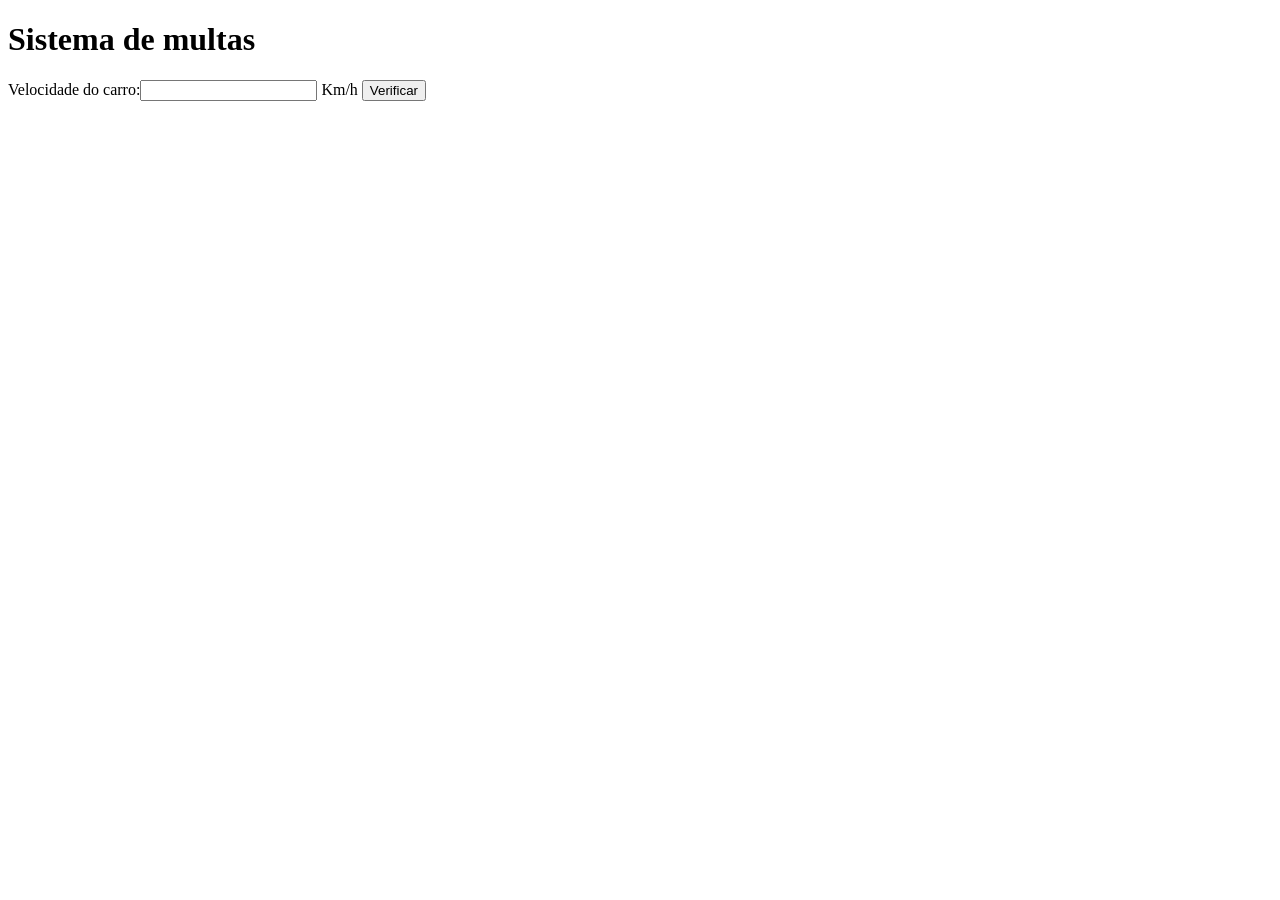
<file: aula11/index.html>
<!DOCTYPE html>
<html lang="pt-br">
<head>
    <meta charset="UTF-8">
    <meta name="viewport" content="width=device-width, initial-scale=1.0">
    <title>DETRAN</title>
</head>
<body>
    <H1>Sistema de multas</H1>
    Velocidade do carro:<input type="number" name="txtvel" id="txtvel"> Km/h
    <input type="button" value="Verificar" onclick="calcular()">
    <div id="res">

    </div>



    <script>
        function calcular(){
        var txtv = window.document.querySelector('input#txtvel')
        var res = window.document.querySelector('div#res')
        var vel = Number(txtv.value)
        res.innerHTML = `<p>Sua velocidade atual é de <strong>${vel}Km/h</strong></p>`
        if (vel > 60){
            res.innerHTML += '<p>Você está <strong>MUTADO</strong> por excesso de velocidade'
        }
        res.innerHTML += `<p>Dirija sempre com cinto de segurança!</p>`
        }
    </script>
</body>
</html>
</file>
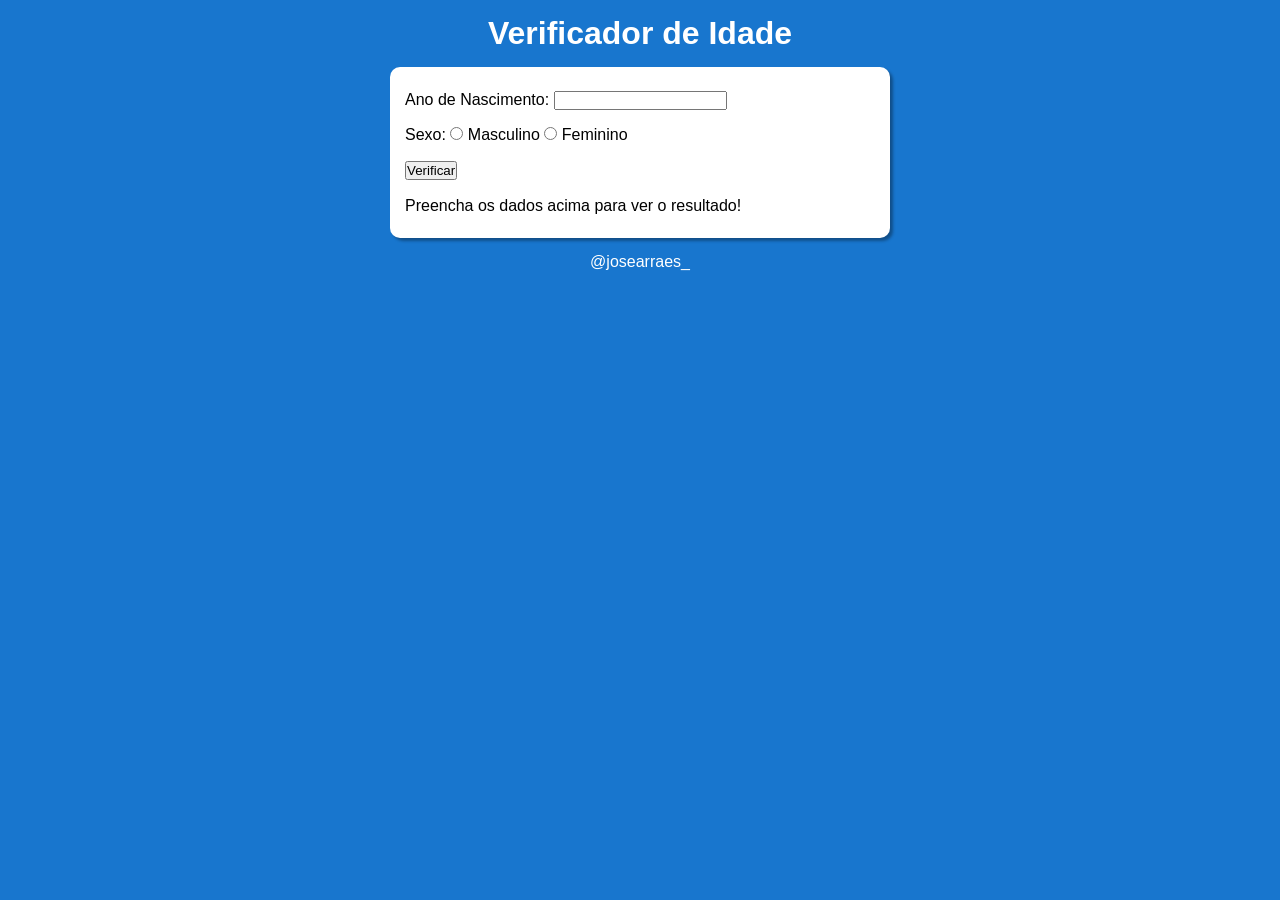
<file: aula12ex/ex002/index.html>
<!DOCTYPE html>
<html lang="en">
<head>
    <meta charset="UTF-8">
    <meta name="viewport" content="width=device-width, initial-scale=1.0">
    <title>Verificador de Idade</title>
    <link rel="stylesheet" href="style.css">
</head>
<body>
    <header>
        <h1>Verificador de Idade</h1>
    </header>
    <section>
        <div>
            <p>Ano de Nascimento: 
                <input type="number" name="txtano" id="txtano">
            </p>
             <p>Sexo: 
                <input type="radio" name="radsex" id="masc">
                <label for="masc">Masculino</label>
                <input type="radio" name="radsex" id="fem">
                <label for="fem">Feminino</label>
            </p>
             <p>
                <input type="button" value="Verificar" onclick="verificar()">
            </p>
        </div>
        <div id="res">
            <p>Preencha os dados acima para ver o resultado!</p>
        </div>
    </section>
    <footer>
        <p><a href="">@josearraes_</a></p>
    </footer>
    <script src="script.js"></script>
</body>
</html>
</file>
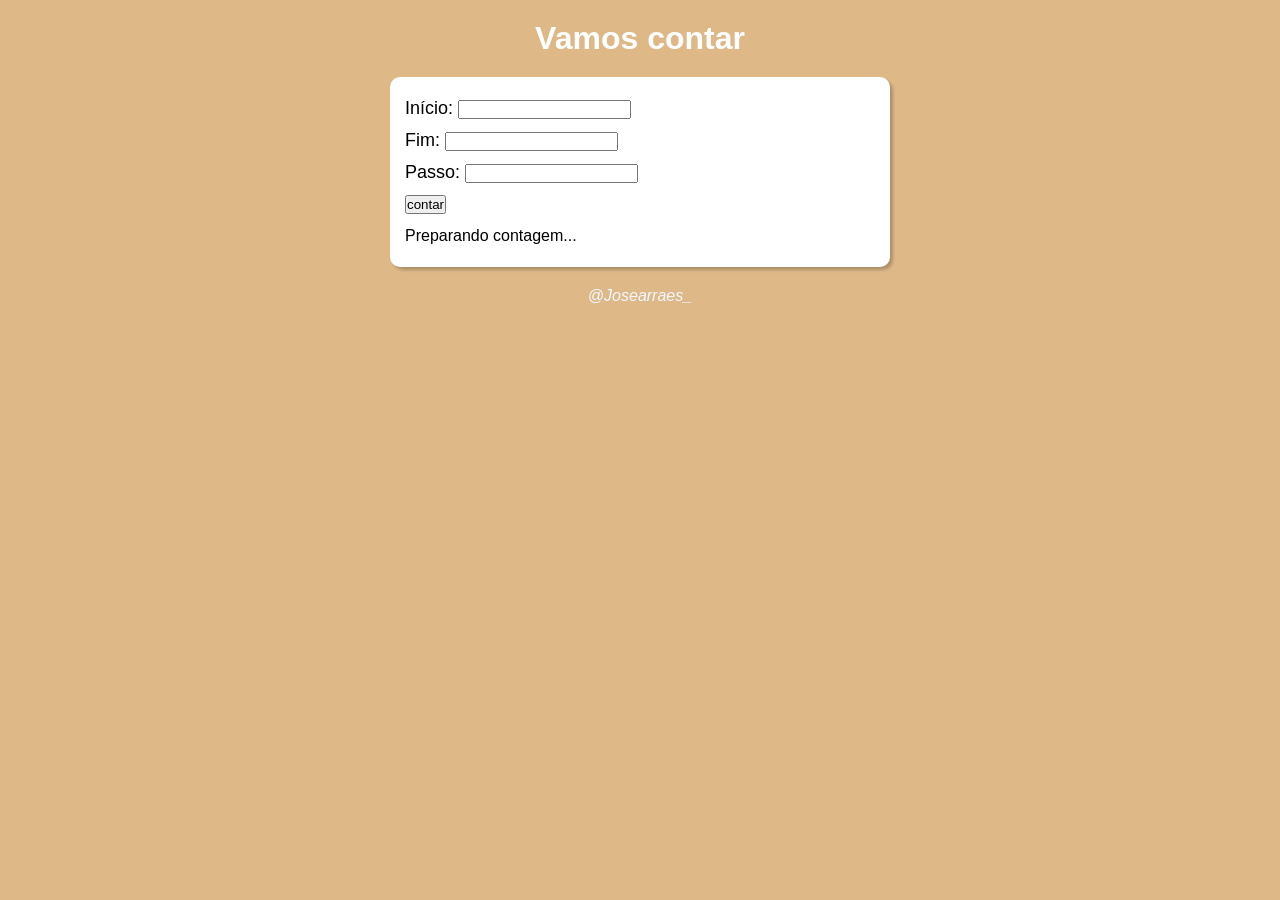
<file: aula14ex/ex001/index.html>
<!DOCTYPE html>
<html lang="pt-br">
<head>
    <meta charset="UTF-8">
    <meta name="viewport" content="width=device-width, initial-scale=1.0">
    <title>Super contador</title>
    <link rel="stylesheet" href="style.css">
</head>
<body>
    <header>
        <h1>Vamos contar</h1>
    </header>
    <section>
        <div id="dados">
            <p>Início: <input type="number" name="inicio" id="txti"></p>
            <p>Fim: <input type="number" name="fim" id="txtf"></p>
            <p>Passo: <input type="number" name="passo" id="txtp"></p>
            <input type="button" value="contar" onclick="contar()">
        </div>
        <div id="res">
            Preparando contagem...
        </div>
    </section>
    <footer>
        <p><a href="">@Josearraes_</a></p>
    </footer>
    
    <script src="script.js"></script>
</body>
</html>
</file>
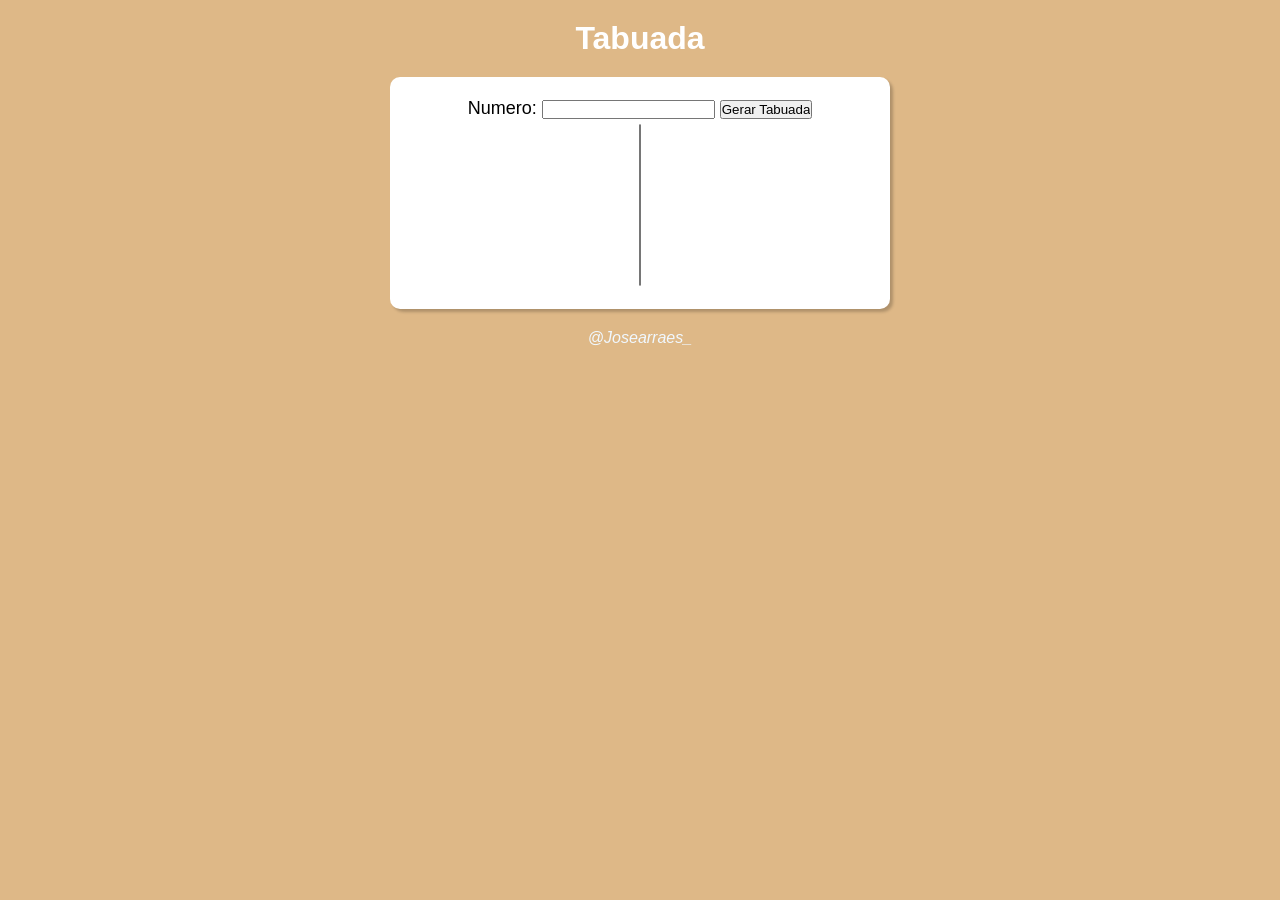
<file: aula14ex/ex002/index.html>
<!DOCTYPE html>
<html lang="pt-br">
<head>
    <meta charset="UTF-8">
    <meta name="viewport" content="width=device-width, initial-scale=1.0">
    <title>Hora do Dia</title>
    <link rel="stylesheet" href="style.css">
</head>
<body>
    <header>
        <h1>Tabuada</h1>
    </header>
    <section>
        <div id="">
            <p>Numero: <input type="number" name="num" id="txtn">
                        <input type="button" value="Gerar Tabuada" onclick="tabuada()">
            </p>
        </div>
        <div id="">
            <select name="tabuada" id="seltab" size="10"></select>
        </div>
    </section>
    <footer>
        <p><a href="">@Josearraes_</a></p>
    </footer>
    
    <script src="script.js"></script>
</body>
</html>
</file>
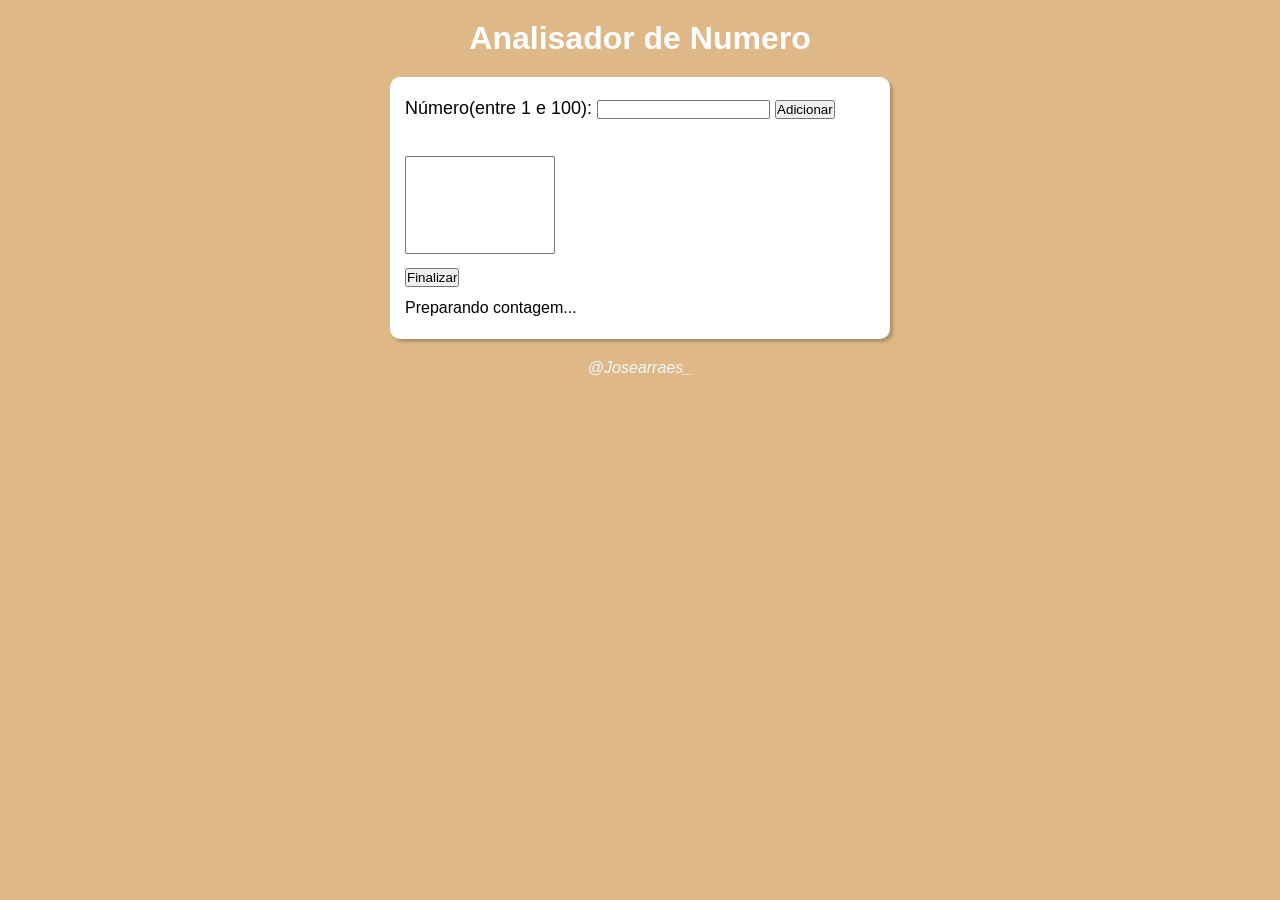
<file: aula16ex/ex001/index.html>
<!DOCTYPE html>
<html lang="pt-br">
<head>
    <meta charset="UTF-8">
    <meta name="viewport" content="width=device-width, initial-scale=1.0">
    <title>Analisador de Numeros</title>
    <link rel="stylesheet" href="style.css">
</head>
<body>
    <header>
        <h1>Analisador de Numero</h1>
    </header>
    <section>
        <div id="dados">
            <p>Número(entre 1 e 100):
                <input type="number" name="fnum" id="fnum">
                <input type="button" value="Adicionar" onclick="adicionar()">
                <br><br><select name="flista" id="flista" size="6"></select>
                <br><input type="button" value="Finalizar" onclick="finalizar()">
            </p>
        </div>
        <div id="res">
            Preparando contagem...
        </div>
    </section>
    <footer>
        <p><a href="">@Josearraes_</a></p>
    </footer>
    
    <script src="script.js"></script>
</body>
</html>
</file>
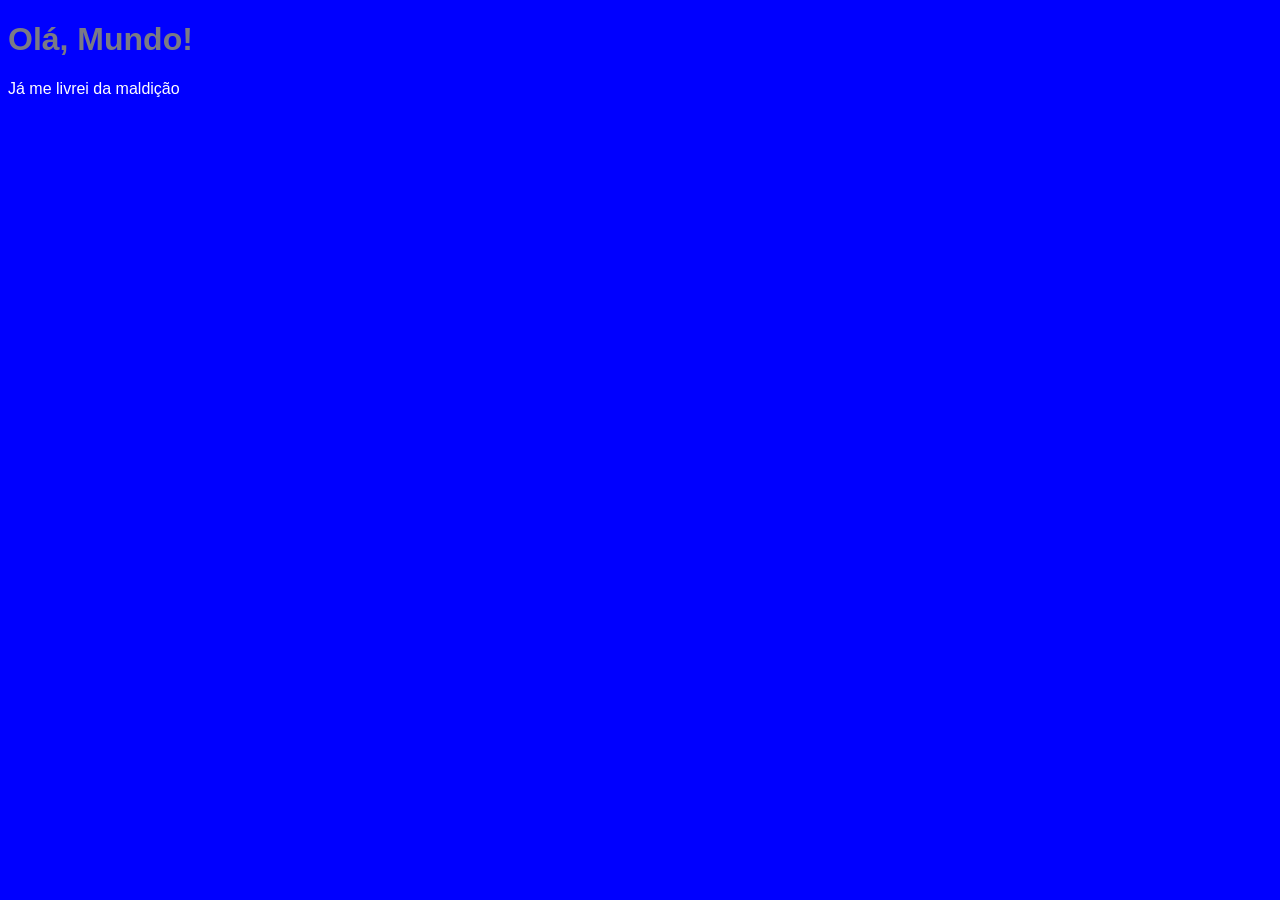
<file: aula04/ex001.html>
<!DOCTYPE html>
<html lang="pt-br">
<head>
    <meta charset="UTF-8">
    <meta name="viewport" content="width=device-width, initial-scale=1.0">
    <title>Meu primeiro programa em JavaScript</title>
    <style>
        body{
            background-color: blue;
            color: white;
            font: normal 1em Arial;
        }

        h1{
            color: rgba(255, 255, 0, 0.479);
        }
    </style>
</head>
<body>
    <h1>Olá, Mundo!</h1>
    <p>Já me livrei da maldição</p>
    <script>
        window.alert('Minha primeira mensagem!')
        confirm('Está gostando da tela?')
        prompt('Qual é o seu nome?')
    </script>
</body>
</html>
</file>
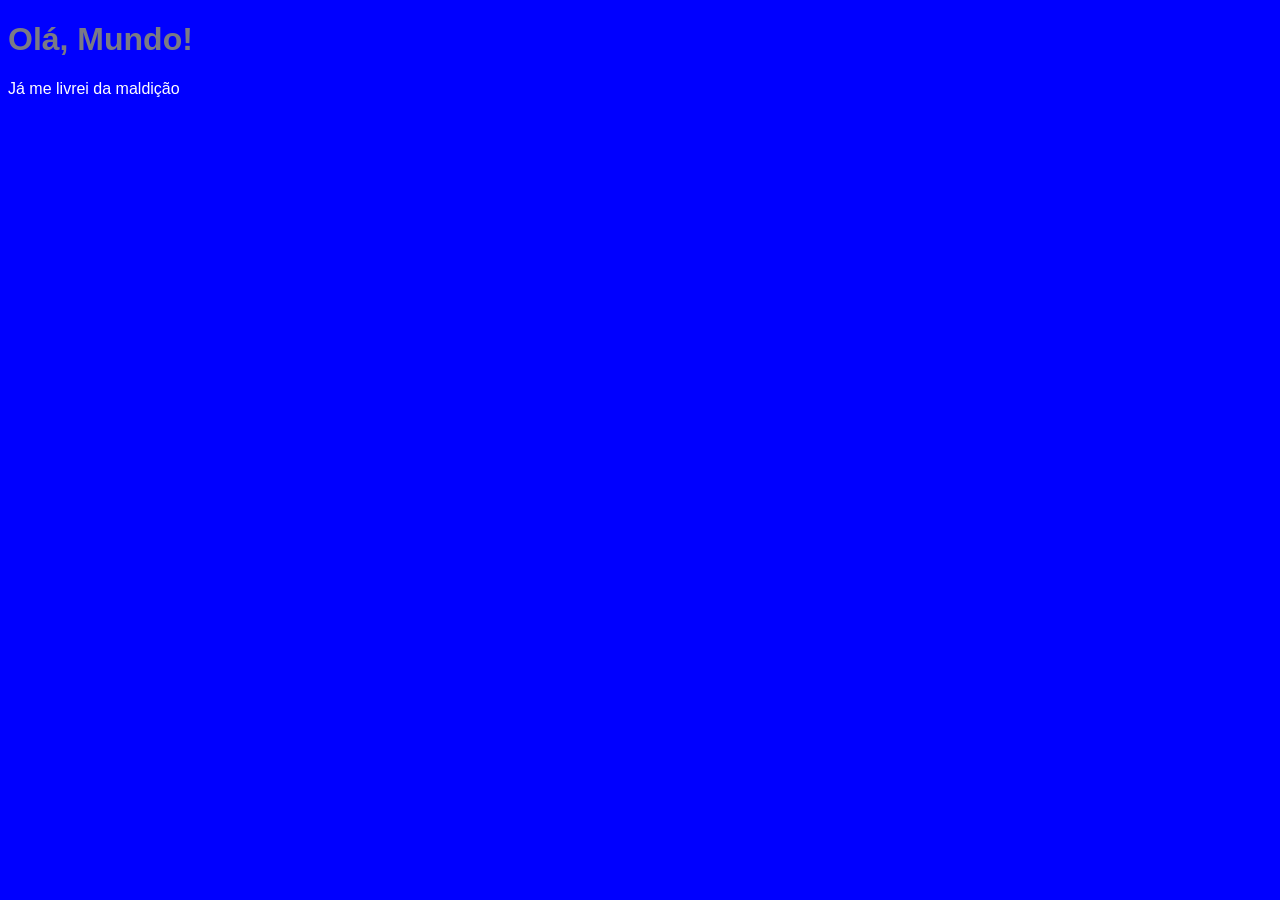
<file: aula06/ex001.html>
<!DOCTYPE html>
<html lang="pt-br">
<head>
    <meta charset="UTF-8">
    <meta name="viewport" content="width=device-width, initial-scale=1.0">
    <title>Meu primeiro programa em JavaScript</title>
    <style>
        body{
            background-color: blue;
            color: white;
            font: normal 1em Arial;
        }

        h1{
            color: rgba(255, 255, 0, 0.479);
        }
    </style>
</head>
<body>
    <h1>Olá, Mundo!</h1>
    <p>Já me livrei da maldição</p>
    <script>
        var nome = prompt('Qual é o seu nome?')
        alert('É um grande prazer te conhecer, ' + nome + '!')
    </script>
</body>
</html>
</file>
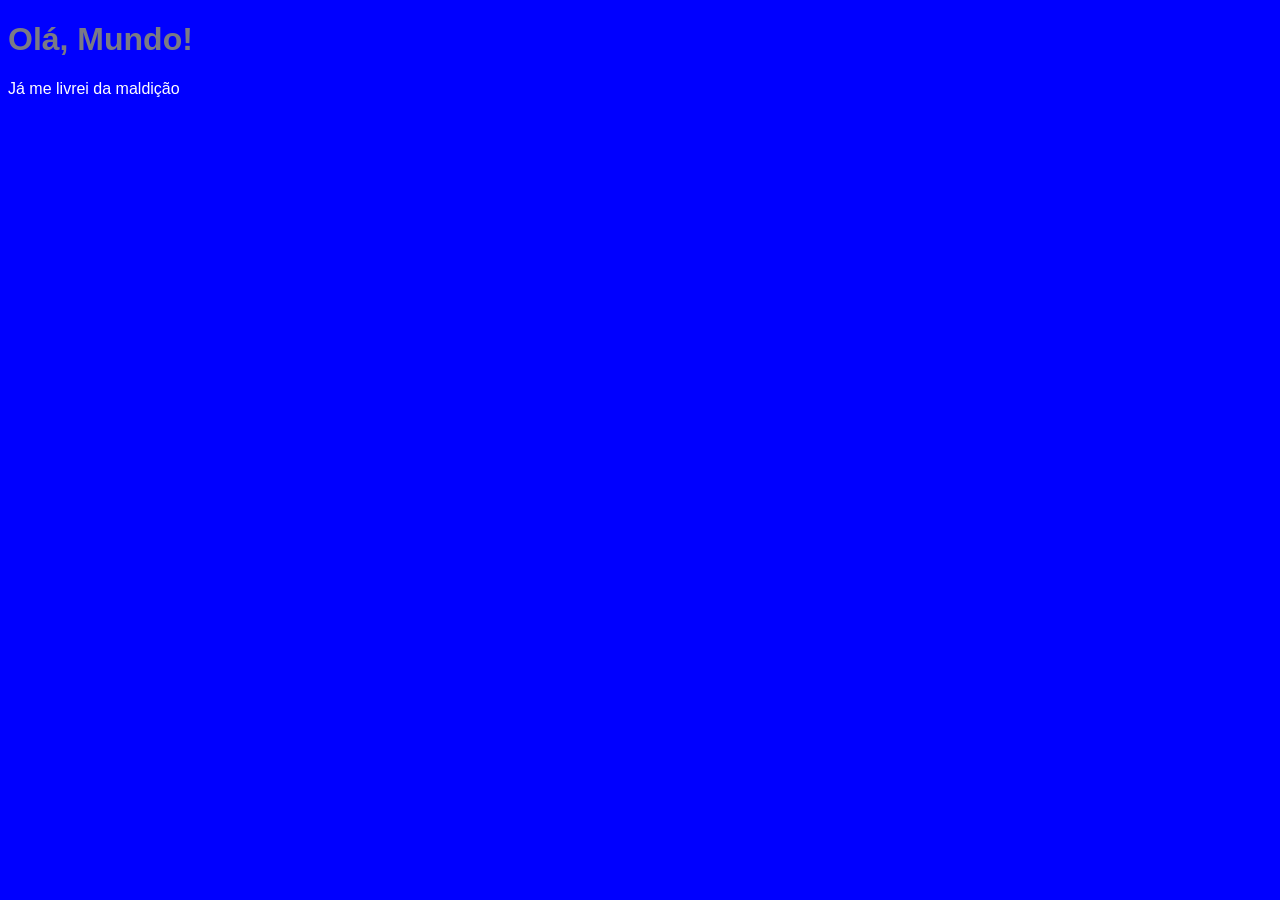
<file: aula06/ex002.html>
<!DOCTYPE html>
<html lang="pt-br">
<head>
    <meta charset="UTF-8">
    <meta name="viewport" content="width=device-width, initial-scale=1.0">
    <title>Meu primeiro programa em JavaScript</title>
    <style>
        body{
            background-color: blue;
            color: white;
            font: normal 1em Arial;
        }

        h1{
            color: rgba(255, 255, 0, 0.479);
        }
    </style>
</head>
<body>
    <h1>Olá, Mundo!</h1>
    <p>Já me livrei da maldição</p>
    <script>
        var n1 = Number(window.prompt('Digite um número: '))
        var n2 = Number(window.prompt('Digite outro numero: '))
        var s = n1 + n2
        alert('A soma dos valores é ' + s )
    </script>
</body>
</html>
</file>
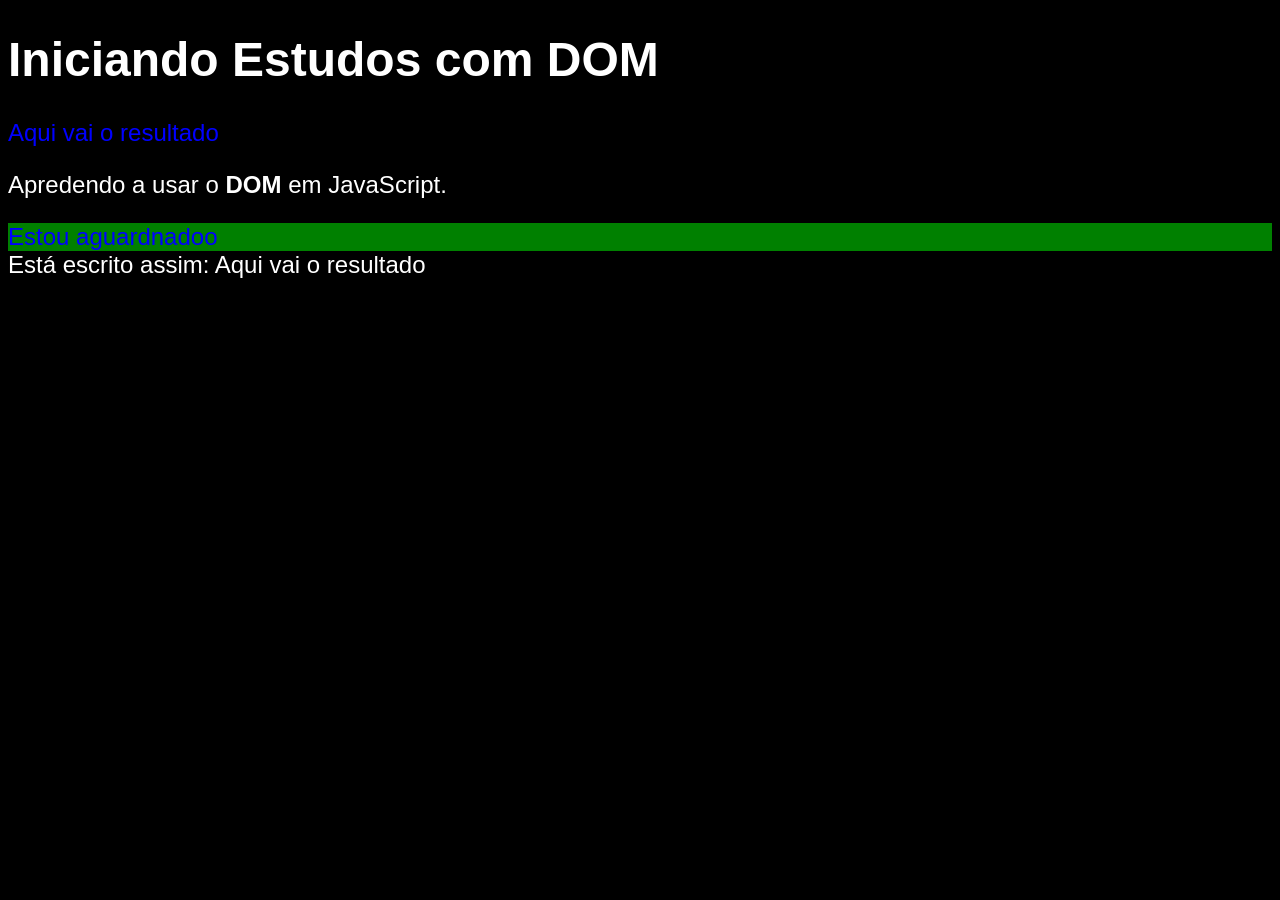
<file: aula06/ex005.html>
<!DOCTYPE html>
<html lang="en">
<head>
    <meta charset="UTF-8">
    <meta name="viewport" content="width=device-width, initial-scale=1.0">
    <title>Primeiro passos com DOM</title>
    <style>
        body{
            background-color: rgba(85, 87, 212, 0.5);
            color: white;
            font: normal 18pt Arial;
        }
    </style>
</head>
<body>
    <h1>Iniciando Estudos com DOM</h1>
    <p>Aqui vai o resultado</p>
    <p>Apredendo a usar o <strong>DOM</strong> em JavaScript.</p>
    <div id="msg">Clique em mim</div>
    <script>
        var corpo = window.document.body
        corpo.style.background = 'black'
        
        var p1 = window.document.getElementsByTagName(`p`)[0]
        window.document.write('Está escrito assim: ' + p1.innerText)
        p1.style.color = 'blue'

        var d = window.document.getElementById('msg')
        d.style.background = 'green'
        d.innerText = 'Estou aguardnadoo'

        var d = window.document.querySelector('div#msg')
        d.style.color = 'blue'
    </script>
</body>
</html>
</file>
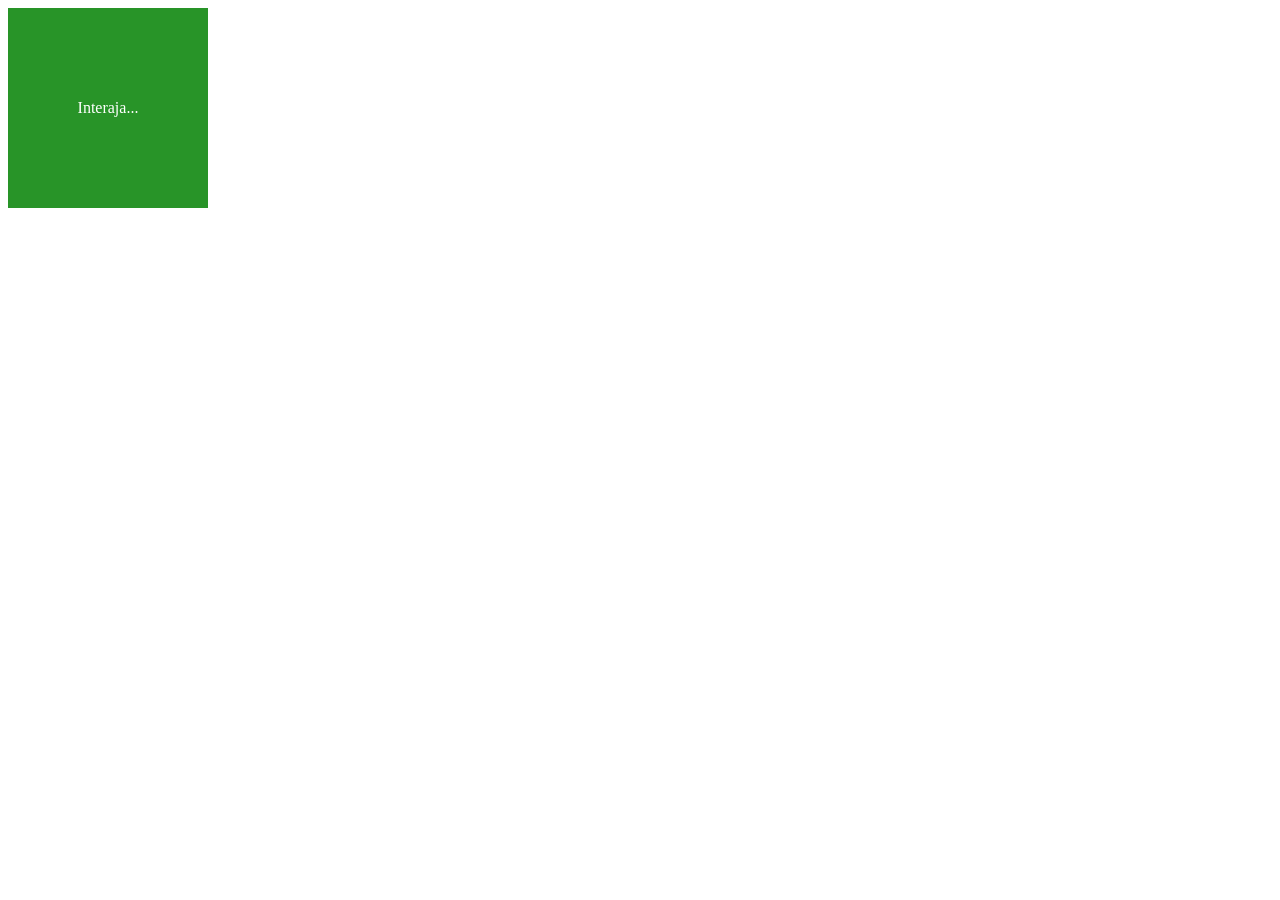
<file: aula10/ex006.html>
<!DOCTYPE html>
<html lang="pt-br">
<head>
    <meta charset="UTF-8">
    <meta name="viewport" content="width=device-width, initial-scale=1.0">
    <title>Eventos DOM</title>
    <style>
        div#area{
            background: rgba(0, 128, 0, 0.842);
            color: white;
            width: 200px;
            height: 200px;
            line-height: 200px;
            text-align: center;
        }
    </style>
</head>
<body>
    <div id="area">
        Interaja...
    </div>

    <script>
        var a = window.document.getElementById(`area`)
        a.addEventListener('click', clicar)
        a.addEventListener('mouseenter', entrar)
        a.addEventListener('mouseout', sair)

        function clicar(){
            
            a.innerText = 'Clicou!'
            a.style.background = 'red'
        }

        function entrar(){
            a.innerText = 'Entrou!'
        }

        function sair() {
            a.innerText = 'Saiu!'
            a.style.background = 'green'
        }
    </script>
</body>
</html>
</file>
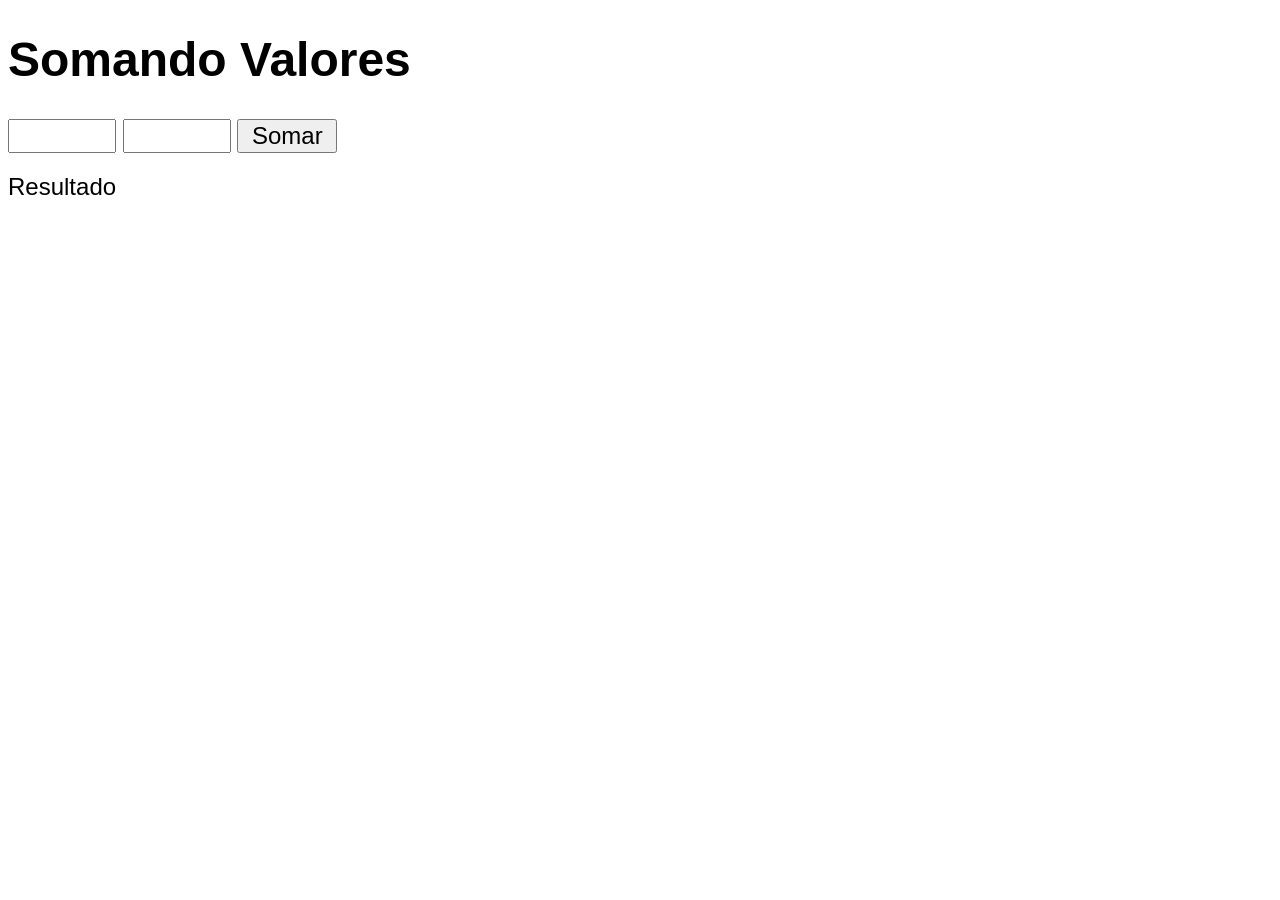
<file: aula10/ex007.html>
<!DOCTYPE html>
<html lang="pt-br">
<head>
    <meta charset="UTF-8">
    <meta name="viewport" content="width=device-width, initial-scale=1.0">
    <title>Somando Números</title>
    <style>
        body{
            font: normal 18pt Arial;
        }

        input{
            font: normal 18pt Arial;
            width: 100px;
        }

        div#res{
            margin-top: 20px;
        }
    </style>

</head>
<body>
    <h1>Somando Valores</h1>
    <input type="number" name="txtn1" id="txtn1">
    <input type="number" name="txtn2" id="txtn2">
    <input type="button" value="Somar" onclick="somar()">
    <div id="res">Resultado</div>

    <script>
        function somar() {
            var tn1 = window.document.getElementById('txtn1')
            var tn2 = window.document.querySelector('input#txtn2')
            var res = window.document.getElementById('res')
            var n1 = Number(tn1.value)
            var n2 = Number(tn2.value)
            var s = n1 + n2
            res.innerHTML = `A soma entre ${n1} e ${n2} é igual a <strong>${s}</strong>`
        }
    </script>
</body>
</html>
</file>
<file: aula12ex/ex002/style.css>
@charset "UTF-8";

*{
    margin: 0;
    padding: 0;
    box-sizing: border-box;
}

body{
    background: rgb(24, 118, 206);
    font-family: Arial, Helvetica, sans-serif;
}

header{
    text-align: center;
    padding: 15px;
    color: white;
}

section{
    background: white;
    width: 500px;
    margin: auto;
    padding: 15px;
    border-radius: 10px;
    box-shadow: 3px 3px 3px rgba(0, 0, 0, 0.329);
    line-height: 2.2em;

}

footer{
    text-align: center;
    padding: 15px;
}

footer > p > a {
    color: white;
    text-decoration: none;
}

#foto {
    width: 250px;
    height: 250px;
    object-fit: cover;
    border-radius: 50%; 
    margin-top: 15px;
}
</file>
<file: aula14ex/ex001/style.css>
@charset "UTF-8";

*{
    margin: 0;
    padding: 0;
    box-sizing: border-box;
}

body{
 background-color: burlywood;
 font-family: Arial, Helvetica, sans-serif;
}
header{
    color: white;
    text-align: center;
    padding: 20px;
}
section{
    background-color: white;
    border-radius: 10px;
    padding: 15px;
    width: 500px;
    margin: auto;
    box-shadow: 3px 3px 3px rgba(0, 0, 0, 0.212);
    line-height: 2em;
    
}

section > div > p {
    color: black;
    margin: auto;
    font-size: large;
}

footer{
    padding: 20px;
    text-align: center;
    font-style: italic;

}
footer > p > a{
    color: aliceblue;
    text-decoration: none;
    

}

footer > p > a:hover{
    color: blueviolet;

}
</file>
<file: aula14ex/ex002/style.css>
@charset "UTF-8";

*{
    margin: 0;
    padding: 0;
    box-sizing: border-box;
}

body{
 background-color: burlywood;
 font-family: Arial, Helvetica, sans-serif;
}
header{
    color: white;
    text-align: center;
    padding: 20px;
}
section{
    background-color: white;
    border-radius: 10px;
    padding: 15px;
    width: 500px;
    margin: auto;
    box-shadow: 3px 3px 3px rgba(0, 0, 0, 0.212);
    line-height: 2em;
    text-align: center;
    
}

section > div > p {
    color: black;
    margin: auto;
    font-size: large;
}

footer{
    padding: 20px;
    text-align: center;
    font-style: italic;

}
footer > p > a{
    color: aliceblue;
    text-decoration: none;
    

}

footer > p > a:hover{
    color: blueviolet;

}
</file>
<file: aula16ex/ex001/style.css>
@charset "UTF-8";

*{
    margin: 0;
    padding: 0;
    box-sizing: border-box;
}

body{
 background-color: burlywood;
 font-family: Arial, Helvetica, sans-serif;
}
header{
    color: white;
    text-align: center;
    padding: 20px;
}
section{
    background-color: white;
    border-radius: 10px;
    padding: 15px;
    width: 500px;
    margin: auto;
    box-shadow: 3px 3px 3px rgba(0, 0, 0, 0.212);
    line-height: 2em;
    
}

section > div > p {
    color: black;
    margin: auto;
    font-size: large;
}

select#flista{
    width: 150px;
}

footer{
    padding: 20px;
    text-align: center;
    font-style: italic;

}
footer > p > a{
    color: aliceblue;
    text-decoration: none;
    

}

footer > p > a:hover{
    color: blueviolet;

}
</file>
